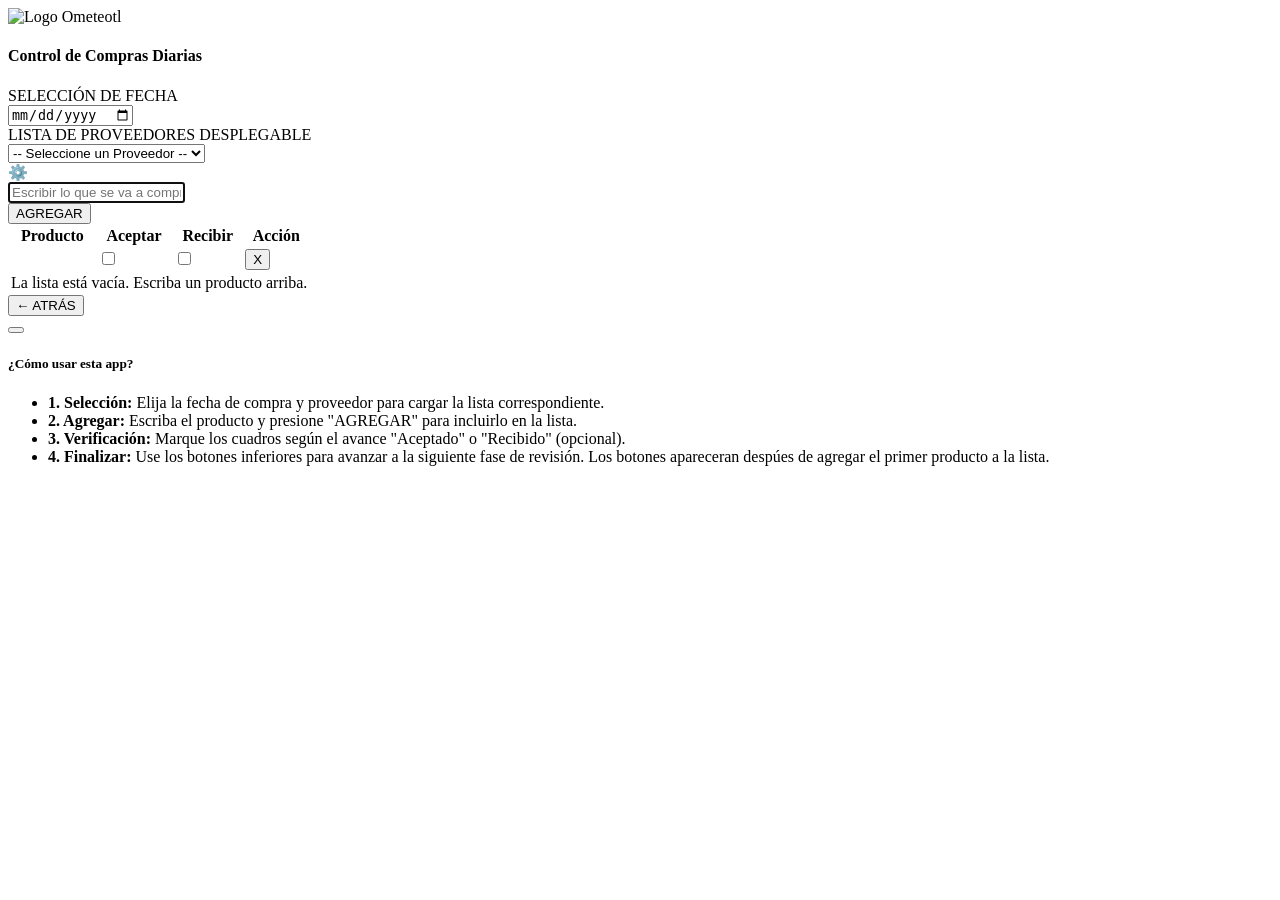
<file: src/main/resources/templates/index.html>
<!DOCTYPE html>
<html>
<head>
    <meta charset="UTF-8">
    <meta name="viewport" content="width=device-width, initial-scale=1.0, maximum-scale=1.0, user-scalable=no">
    
    <meta name="mobile-web-app-capable" content="yes">
    <meta name="apple-mobile-web-app-capable" content="yes">
    <meta name="theme-color" content="#212529"> <title>Ometeotl - Lista de Compras</title>
    
    <link rel="stylesheet" data-th-href="@{/css/bootstrap.min.css}">
    <link rel="stylesheet" data-th-href="@{/css/estilos.css}">
    <link rel="manifest" data-th-href="@{/manifest.json}">
    
    <link rel="icon" type="image/png" data-th-href="@{/logo.png}">
    <link rel="apple-touch-icon" data-th-href="@{/logo.png}">
    <link href="https://fonts.googleapis.com/css2?family=Roboto:wght@700&display=swap" rel="stylesheet">
</head>
<body class="p-4">

    <div class="container contenedor-principal">
        <div class="row">
            <div class="col-12 col-lg-7">
                <div class="bg-white p-4 rounded shadow-sm mb-4">

                    <div class="container bg-white p-4 rounded shadow-sm contenedor-principal">
                        <div class="d-flex align-items-center mb-4 borde-encabezado">
                            <img data-th-src="@{/logo.png}" alt="Logo" style="width: 27px; height: 27px; object-fit: contain;">
                            <span class="sello-ometeotl">Ometeotl</span>
                        </div>
                        <h4 class="text-center mb-4 text-secondary">Control de Compras Diarias</h4>

                        <form data-th-action="@{/}" method="get" class="mb-4">
                            <div class="mb-3">
                                <label class="form-label font-monospace fw-bold">SELECCIÓN DE FECHA</label>
                                <div class="col-7 col-md-3">
                                    <input type="date" name="fecha" class="form-control border-secondary border-2 shadow-sm" 
                                           data-th-value="${fechaSeleccionada}" onchange="this.form.submit()">
                                </div>
                            </div>

                            <div class="mb-3">
                                <label class="form-label font-monospace fw-bold">LISTA DE PROVEEDORES DESPLEGABLE</label>
                                <div class="col-md-6">
                                    <select name="proveedor" class="form-select border-secondary border-2 shadow-sm" onchange="this.form.submit()">
                                        <option value="">-- Seleccione un Proveedor --</option>
                                        <option data-th-each="prov : ${todosLosProveedores}"
                                                data-th-value="${prov}"
                                                data-th-text="${prov}"
                                                data-th-selected="${prov == proveedorSeleccionado}"></option>
                                    </select>
                                    <div class="mt-3 d-grid">
                                        <a data-th-href="@{/proveedores}" class="btn btn-outline-secondary fw-bold shadow-sm">
                                            ⚙️
                                        </a>
                                    </div>
                                </div>
                            </div>
                        </form>

                        <div data-th-if="${proveedorSeleccionado != null && !proveedorSeleccionado.isEmpty()}">

                            <div class="alert alert-info py-2" data-th-text="'Estado del Pedido: ' + ${listaActual.estado}">
                            </div>

                            <form data-th-if="${listaActual.estado == 'PENDIENTE'}" data-th-action="@{/producto/agregar}" method="post" class="mb-4">
                                <input type="hidden" name="fecha" data-th-value="${fechaSeleccionada}">
                                <input type="hidden" name="proveedor" data-th-value="${proveedorSeleccionado}">

                                <div class="row g-2">
                                    <div class="col-12 col-md-8">
                                        <input type="text" name="nombreProducto" class="form-control border-secondary border-2 shadow-sm" placeholder="Escribir lo que se va a comprar...">
                                    </div>

                                    <div class="col-12 col-md-4 d-grid pb-5">
                                        <button type="submit" class="btn btn-dark fw-bold">AGREGAR</button>
                                    </div>
                                </div>
                            </form>

                            <div class="table-responsive">
                                <table class="table text-center align-middle mb-0">
                                    <thead class="table-dark">
                                        <tr>
                                            <th>Producto</th>
                                            <th class="text-center columna-check">Aceptar</th>
                                            <th class="text-center columna-check">Recibir</th>
                                            <th data-th-if="${listaActual.estado == 'PENDIENTE'}" class="text-center columna-accion">Acción</th>
                                        </tr>
                                    </thead>
                                    <tbody>
                                        <tr data-th-each="prod : ${productos}">
                                            <td data-th-text="${prod.nombre}"></td>

                                            <td class="text-center">
                                                <form data-th-action="@{/producto/check/{id}(id=${prod.id})}" method="post">
                                                    <input type="hidden" name="tipo" value="aceptado">
                                                    <input type="hidden" name="fecha" data-th-value="${fechaSeleccionada}">
                                                    <input type="hidden" name="proveedor" data-th-value="${proveedorSeleccionado}">
                                                    <input type="checkbox" class="form-check-input border-secondary shadow-sm checkbox-gigante" 
                                                           data-th-checked="${prod.pedidoAceptado}" 
                                                           data-th-disabled="${listaActual.estado != 'PENDIENTE'}"
                                                           onchange="this.form.submit()">
                                                </form>
                                            </td>

                                            <td class="text-center">
                                                <form data-th-action="@{/producto/check/{id}(id=${prod.id})}" method="post">
                                                    <input type="hidden" name="tipo" value="recibido">
                                                    <input type="hidden" name="fecha" data-th-value="${fechaSeleccionada}">
                                                    <input type="hidden" name="proveedor" data-th-value="${proveedorSeleccionado}">
                                                    <input type="checkbox" class="form-check-input border-secondary shadow-sm checkbox-gigante" 
                                                           data-th-checked="${prod.recibidoFisico}" 
                                                           data-th-disabled="${listaActual.estado != 'PROCESADO'}"
                                                           onchange="this.form.submit()">
                                                </form>
                                            </td>

                                            <td data-th-if="${listaActual.estado == 'PENDIENTE'}" class="text-center">
                                                <form data-th-action="@{/producto/eliminar/{id}(id=${prod.id})}" method="post">
                                                    <input type="hidden" name="fecha" data-th-value="${fechaSeleccionada}">
                                                    <input type="hidden" name="proveedor" data-th-value="${proveedorSeleccionado}">
                                                    <button type="submit" class="btn btn-sm btn-danger">X</button>
                                                </form>
                                            </td>
                                        </tr>
                                        <tr data-th-if="${#lists.isEmpty(productos)}">
                                            <td colspan="4" class="text-center text-muted py-3">La lista está vacía. Escriba un producto arriba.</td>
                                        </tr>
                                    </tbody>
                                </table>
                            </div>

                            <div class="mt-4" data-th-if="${listaActual.id != null}">
                                <div class="row g-2">

                                    <div class="col-12 col-md-4 d-grid">
                                        <form data-th-action="@{/lista/regresar}" method="post" class="d-grid">
                                            <input type="hidden" name="listaId" data-th-value="${listaActual.id}">
                                            <input type="hidden" name="fecha" data-th-value="${fechaSeleccionada}">
                                            <input type="hidden" name="proveedor" data-th-value="${proveedorSeleccionado}">

                                            <button type="submit" class="btn btn-primary fw-bold text-white" 
                                                    data-th-disabled="${listaActual.estado == 'PENDIENTE'}">
                                                ← ATRÁS
                                            </button>
                                        </form>
                                    </div>

                                    <div class="col-12 col-md-8 d-grid">
                                        <form data-th-action="@{/lista/guardar}" method="post" class="d-grid">
                                            <input type="hidden" name="listaId" data-th-value="${listaActual.id}">
                                            <input type="hidden" name="fecha" data-th-value="${fechaSeleccionada}">
                                            <input type="hidden" name="proveedor" data-th-value="${proveedorSeleccionado}">

                                            <button type="submit" class="btn btn-success fw-bold py-3 py-md-1" 
                                                    data-th-text="${listaActual.estado == 'PENDIENTE' ? 'AVANZAR A FASE 2' : (listaActual.estado == 'PROCESADO' ? 'FINALIZAR PEDIDO (F3)' : 'PEDIDO SELLADO HISTÓRICO')} "
                                                    data-th-disabled="${listaActual.estado == 'ENTREGADO'}">    
                                            </button>
                                        </form>
                                    </div>

                                </div>
                            </div>

                        </div>
                    </div>
                </div>
            </div>

            <div class="col-12 col-lg-5">
                <div class="bg-light p-4 rounded shadow-sm border border-secondary">
                    <h5 class="fw-bold text-dark mb-3">¿Cómo usar esta app?</h5>
                    <ul class="text-secondary small">
                        <li class="mb-2"><strong>1. Selección:</strong> Elija la fecha de compra y proveedor para cargar la lista correspondiente.</li>
                        <li class="mb-2"><strong>2. Agregar:</strong> Escriba el producto y presione "AGREGAR" para incluirlo en la lista.</li>
                        <li class="mb-2"><strong>3. Verificación:</strong> Marque los cuadros según el avance "Aceptado" o "Recibido" (opcional).</li>
                        <li><strong>4. Finalizar:</strong> Use los botones inferiores para avanzar a la siguiente fase de revisión. Los botones
                                                            apareceran despúes de agregar el primer producto a la lista.</li>
                    </ul>
                </div>
            </div>
        </div>
    </div>
    
    <script data-th-src="@{/js/bootstrap.min.js}"></script>
    <script>
    // Esto detecta cuando la página carga y enfoca el campo de texto automáticamente
    window.onload = function() {
        document.querySelector('input[name="nombreProducto"]').focus();
    };
</script>
</body>
</html>
</file>
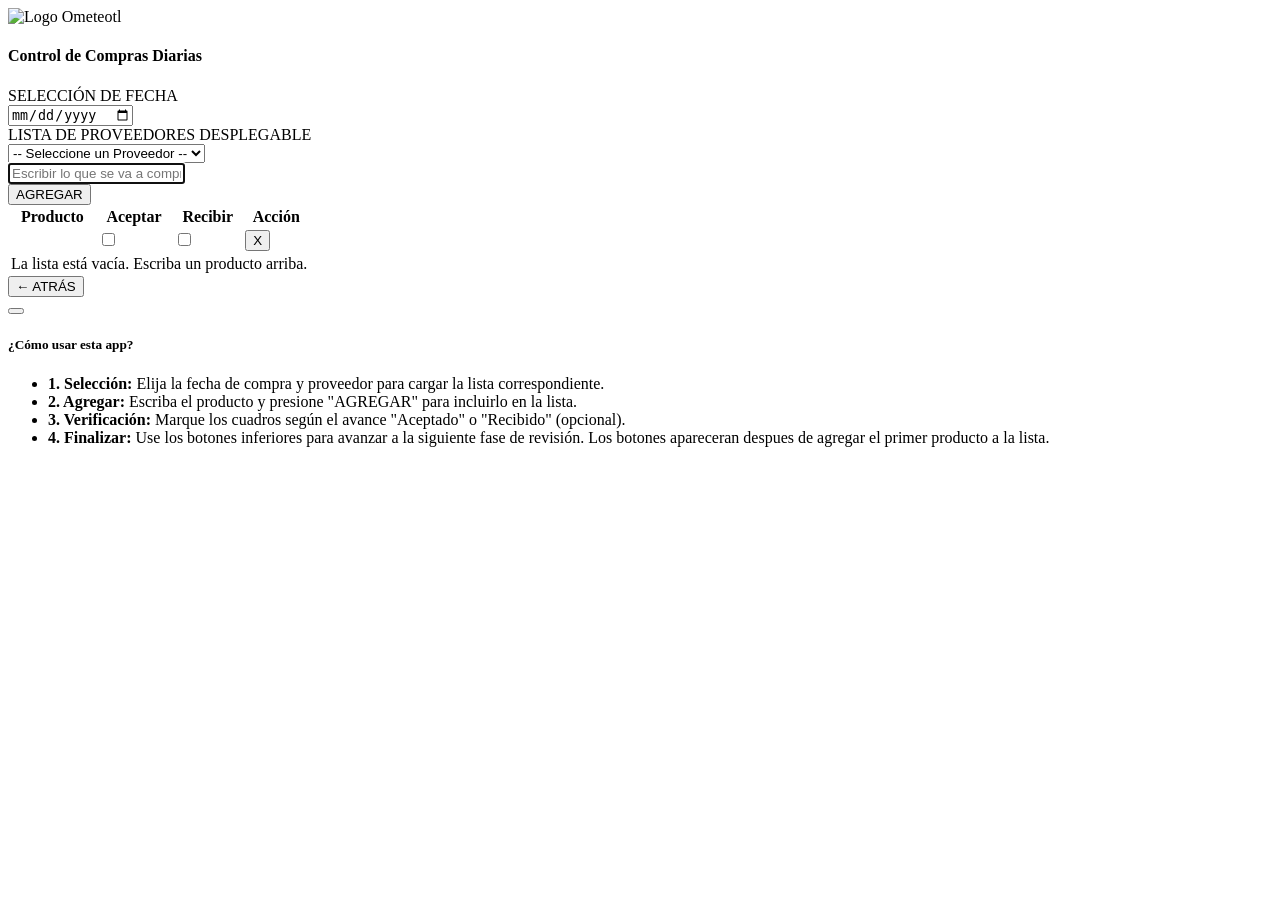
<file: Documents/Abarrotes/src/main/resources/templates/index.html>
<!DOCTYPE html>
<html>
<head>
    <meta charset="UTF-8">
    <meta name="viewport" content="width=device-width, initial-scale=1.0, maximum-scale=1.0, user-scalable=no">
    
    <meta name="mobile-web-app-capable" content="yes">
    <meta name="apple-mobile-web-app-capable" content="yes">
    <meta name="theme-color" content="#212529"> <title>Ometeotl - Lista de Compras</title>
    
    <link rel="stylesheet" data-th-href="@{/css/bootstrap.min.css}">
    <link rel="stylesheet" data-th-href="@{/css/estilos.css}">
    <link rel="manifest" data-th-href="@{/manifest.json}">
    
    <link rel="icon" type="image/png" data-th-href="@{/logo.png}">
    <link rel="apple-touch-icon" data-th-href="@{/logo.png}">
    <link href="https://fonts.googleapis.com/css2?family=Roboto:wght@700&display=swap" rel="stylesheet">
</head>
<body class="p-4">

    <div class="container contenedor-principal">
        <div class="row">
            <div class="col-12 col-lg-7">
                <div class="bg-white p-4 rounded shadow-sm mb-4">

                    <div class="container bg-white p-4 rounded shadow-sm contenedor-principal">
                        <div class="d-flex align-items-center mb-4 borde-encabezado">
                            <img data-th-src="@{/logo.png}" alt="Logo" style="width: 27px; height: 27px; object-fit: contain;">
                            <span class="sello-ometeotl">Ometeotl</span>
                        </div>
                        <h4 class="text-center mb-4 text-secondary">Control de Compras Diarias</h4>

                        <form data-th-action="@{/}" method="get" class="mb-4">
                            <div class="mb-3">
                                <label class="form-label font-monospace fw-bold">SELECCIÓN DE FECHA</label>
                                <div class="col-7 col-md-3">
                                    <input type="date" name="fecha" class="form-control border-secondary border-2 shadow-sm" 
                                           data-th-value="${fechaSeleccionada}" onchange="this.form.submit()">
                                </div>
                            </div>

                            <div class="mb-3">
                                <label class="form-label font-monospace fw-bold">LISTA DE PROVEEDORES DESPLEGABLE</label>
                                <div class="col-md-6">
                                    <select name="proveedor" class="form-select border-secondary border-2 shadow-sm" onchange="this.form.submit()">
                                        <option value="">-- Seleccione un Proveedor --</option>
                                        <option data-th-each="prov : ${todosLosProveedores}" 
                                                data-th-value="${prov}" 
                                                data-th-text="${prov}"
                                                data-th-selected="${prov == proveedorSeleccionado}"></option>
                                    </select>
                                </div>
                            </div>
                        </form>

                        <div data-th-if="${proveedorSeleccionado != null && !proveedorSeleccionado.isEmpty()}">

                            <div class="alert alert-info py-2" data-th-text="'Estado del Pedido: ' + ${listaActual.estado}">
                            </div>

                            <form data-th-if="${listaActual.estado == 'PENDIENTE'}" data-th-action="@{/producto/agregar}" method="post" class="mb-4">
                                <input type="hidden" name="fecha" data-th-value="${fechaSeleccionada}">
                                <input type="hidden" name="proveedor" data-th-value="${proveedorSeleccionado}">

                                <div class="row g-2">
                                    <div class="col-12 col-md-8">
                                        <input type="text" name="nombreProducto" class="form-control border-secondary border-2 shadow-sm" placeholder="Escribir lo que se va a comprar...">
                                    </div>

                                    <div class="col-12 col-md-4 d-grid pb-5">
                                        <button type="submit" class="btn btn-dark fw-bold">AGREGAR</button>
                                    </div>
                                </div>
                            </form>

                            <div class="table-responsive">
                                <table class="table text-center align-middle mb-0">
                                    <thead class="table-dark">
                                        <tr>
                                            <th>Producto</th>
                                            <th class="text-center columna-check">Aceptar</th>
                                            <th class="text-center columna-check">Recibir</th>
                                            <th data-th-if="${listaActual.estado == 'PENDIENTE'}" class="text-center columna-accion">Acción</th>
                                        </tr>
                                    </thead>
                                    <tbody>
                                        <tr data-th-each="prod : ${productos}">
                                            <td data-th-text="${prod.nombre}"></td>

                                            <td class="text-center">
                                                <form data-th-action="@{/producto/check/{id}(id=${prod.id})}" method="post">
                                                    <input type="hidden" name="tipo" value="aceptado">
                                                    <input type="hidden" name="fecha" data-th-value="${fechaSeleccionada}">
                                                    <input type="hidden" name="proveedor" data-th-value="${proveedorSeleccionado}">
                                                    <input type="checkbox" class="form-check-input border-secondary shadow-sm checkbox-gigante" 
                                                           data-th-checked="${prod.pedidoAceptado}" 
                                                           data-th-disabled="${listaActual.estado != 'PENDIENTE'}"
                                                           onchange="this.form.submit()">
                                                </form>
                                            </td>

                                            <td class="text-center">
                                                <form data-th-action="@{/producto/check/{id}(id=${prod.id})}" method="post">
                                                    <input type="hidden" name="tipo" value="recibido">
                                                    <input type="hidden" name="fecha" data-th-value="${fechaSeleccionada}">
                                                    <input type="hidden" name="proveedor" data-th-value="${proveedorSeleccionado}">
                                                    <input type="checkbox" class="form-check-input border-secondary shadow-sm checkbox-gigante" 
                                                           data-th-checked="${prod.recibidoFisico}" 
                                                           data-th-disabled="${listaActual.estado != 'PROCESADO'}"
                                                           onchange="this.form.submit()">
                                                </form>
                                            </td>

                                            <td data-th-if="${listaActual.estado == 'PENDIENTE'}" class="text-center">
                                                <form data-th-action="@{/producto/eliminar/{id}(id=${prod.id})}" method="post">
                                                    <input type="hidden" name="fecha" data-th-value="${fechaSeleccionada}">
                                                    <input type="hidden" name="proveedor" data-th-value="${proveedorSeleccionado}">
                                                    <button type="submit" class="btn btn-sm btn-danger">X</button>
                                                </form>
                                            </td>
                                        </tr>
                                        <tr data-th-if="${#lists.isEmpty(productos)}">
                                            <td colspan="4" class="text-center text-muted py-3">La lista está vacía. Escriba un producto arriba.</td>
                                        </tr>
                                    </tbody>
                                </table>
                            </div>

                            <div class="mt-4" data-th-if="${listaActual.id != null}">
                                <div class="row g-2">

                                    <div class="col-12 col-md-4 d-grid">
                                        <form data-th-action="@{/lista/regresar}" method="post" class="d-grid">
                                            <input type="hidden" name="listaId" data-th-value="${listaActual.id}">
                                            <input type="hidden" name="fecha" data-th-value="${fechaSeleccionada}">
                                            <input type="hidden" name="proveedor" data-th-value="${proveedorSeleccionado}">

                                            <button type="submit" class="btn btn-primary fw-bold text-white" 
                                                    data-th-disabled="${listaActual.estado == 'PENDIENTE'}">
                                                ← ATRÁS
                                            </button>
                                        </form>
                                    </div>

                                    <div class="col-12 col-md-8 d-grid">
                                        <form data-th-action="@{/lista/guardar}" method="post" class="d-grid">
                                            <input type="hidden" name="listaId" data-th-value="${listaActual.id}">
                                            <input type="hidden" name="fecha" data-th-value="${fechaSeleccionada}">
                                            <input type="hidden" name="proveedor" data-th-value="${proveedorSeleccionado}">

                                            <button type="submit" class="btn btn-success fw-bold py-3 py-md-1" 
                                                    data-th-text="${listaActual.estado == 'PENDIENTE' ? 'AVANZAR A FASE 2' : (listaActual.estado == 'PROCESADO' ? 'FINALIZAR PEDIDO (F3)' : 'PEDIDO SELLADO HISTÓRICO')} "
                                                    data-th-disabled="${listaActual.estado == 'ENTREGADO'}">    
                                            </button>
                                        </form>
                                    </div>

                                </div>
                            </div>

                        </div>
                    </div>
                </div>
            </div>

            <div class="col-12 col-lg-5">
                <div class="bg-light p-4 rounded shadow-sm border border-secondary">
                    <h5 class="fw-bold text-dark mb-3">¿Cómo usar esta app?</h5>
                    <ul class="text-secondary small">
                        <li class="mb-2"><strong>1. Selección:</strong> Elija la fecha de compra y proveedor para cargar la lista correspondiente.</li>
                        <li class="mb-2"><strong>2. Agregar:</strong> Escriba el producto y presione "AGREGAR" para incluirlo en la lista.</li>
                        <li class="mb-2"><strong>3. Verificación:</strong> Marque los cuadros según el avance "Aceptado" o "Recibido" (opcional).</li>
                        <li><strong>4. Finalizar:</strong> Use los botones inferiores para avanzar a la siguiente fase de revisión. Los botones
                                                            apareceran despues de agregar el primer producto a la lista.</li>
                    </ul>
                </div>
            </div>
        </div>
    </div>
    
    <script data-th-src="@{/js/bootstrap.min.js}"></script>
    <script>
    // Esto detecta cuando la página carga y enfoca el campo de texto automáticamente
    window.onload = function() {
        document.querySelector('input[name="nombreProducto"]').focus();
    };
</script>
</body>
</html>
</file>
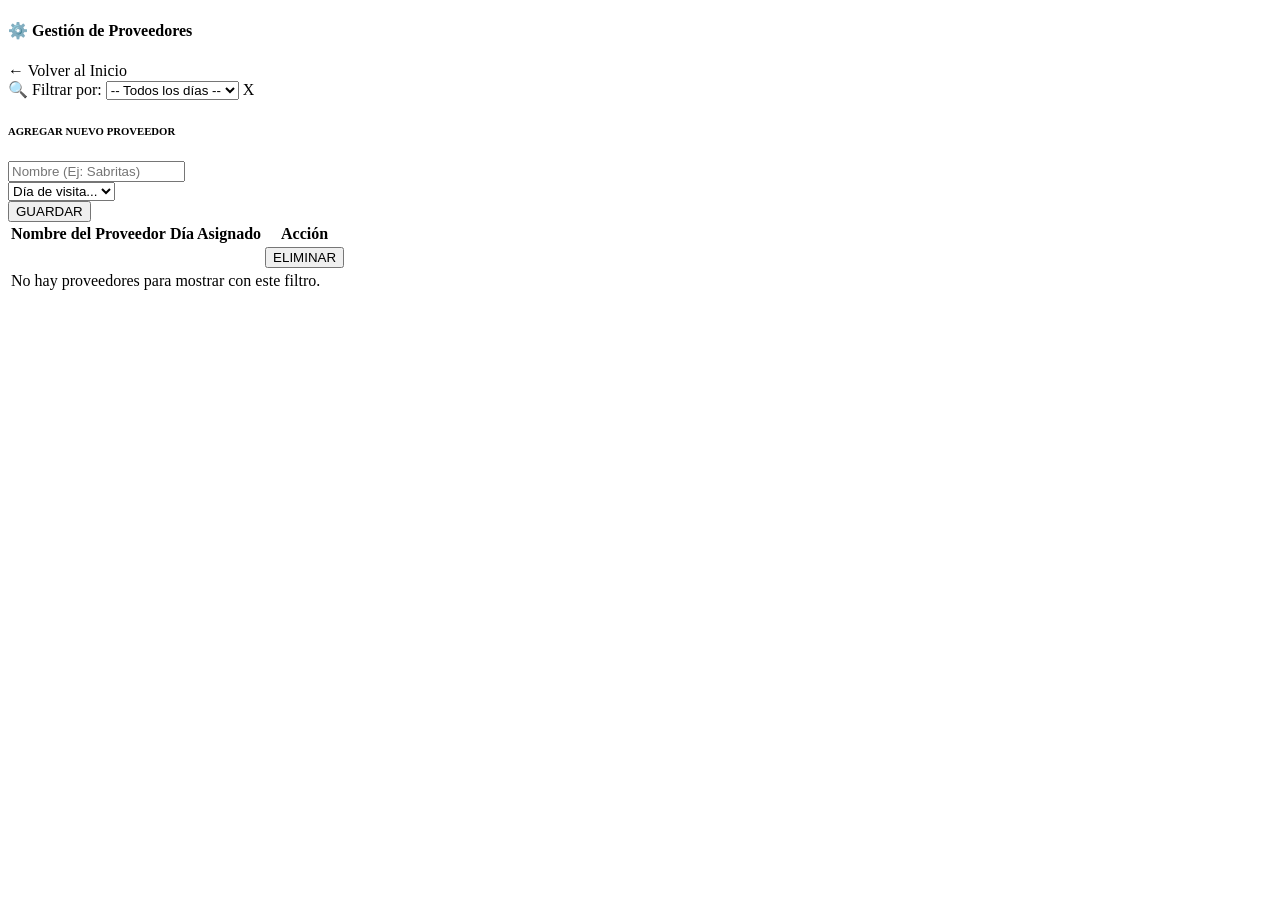
<file: src/main/resources/templates/proveedores.html>
<!DOCTYPE html>
<html xmlns:th="http://www.thymeleaf.org">
<head>
    <meta charset="UTF-8">
    <meta name="viewport" content="width=device-width, initial-scale=1.0, maximum-scale=1.0, user-scalable=no">
    <title>Administrar Proveedores - Ometeotl</title>

    <link rel="stylesheet" data-th-href="@{/css/bootstrap.min.css}">
    <link rel="stylesheet" data-th-href="@{/css/estilos.css}">
    <link href="https://fonts.googleapis.com/css2?family=Roboto:wght@700&display=swap" rel="stylesheet">
</head>
<body class="p-4 bg-light">

<div class="container">
    <div class="row justify-content-center">
        <div class="col-12 col-lg-8">
            <div class="bg-white p-4 rounded shadow-sm border border-secondary">

                <div class="d-flex justify-content-between align-items-center mb-4">
                    <h4 class="text-secondary mb-0 fw-bold">⚙️ Gestión de Proveedores</h4>
                    <a data-th-href="@{/}" class="btn btn-outline-dark fw-bold">← Volver al Inicio</a>
                </div>
                <div class="bg-light p-3 border rounded shadow-sm mb-3">
                    <form data-th-action="@{/proveedores}" method="get" class="d-flex align-items-center gap-2">
                        <label class="fw-bold text-secondary text-nowrap mb-0">🔍 Filtrar por:</label>
                        <select name="diaFiltro" class="form-select border-secondary fw-bold text-secondary" onchange="this.form.submit()">
                            <option value="">-- Todos los días --</option>
                            <option value="MONDAY" data-th-selected="${diaFiltro == 'MONDAY'}">Lunes</option>
                            <option value="TUESDAY" data-th-selected="${diaFiltro == 'TUESDAY'}">Martes</option>
                            <option value="WEDNESDAY" data-th-selected="${diaFiltro == 'WEDNESDAY'}">Miércoles</option>
                            <option value="THURSDAY" data-th-selected="${diaFiltro == 'THURSDAY'}">Jueves</option>
                            <option value="FRIDAY" data-th-selected="${diaFiltro == 'FRIDAY'}">Viernes</option>
                            <option value="SATURDAY" data-th-selected="${diaFiltro == 'SATURDAY'}">Sábado</option>
                            <option value="SUNDAY" data-th-selected="${diaFiltro == 'SUNDAY'}">Domingo</option>
                        </select>
                        <a data-th-href="@{/proveedores}" class="btn btn-outline-danger fw-bold" data-th-if="${diaFiltro != null and !diaFiltro.isEmpty()}">X</a>
                    </form>
                </div>
                <form data-th-action="@{/proveedores/agregar}" method="post" class="mb-4 bg-light p-3 border rounded shadow-sm">
                    <h6 class="fw-bold mb-3 font-monospace">AGREGAR NUEVO PROVEEDOR</h6>
                    <div class="row g-2">
                        <div class="col-12 col-md-5">
                            <input type="text" name="nombre" class="form-control border-secondary" placeholder="Nombre (Ej: Sabritas)" required>
                        </div>
                        <div class="col-12 col-md-4">
                            <select name="diaSemana" class="form-select border-secondary" required>
                                <option value="">Día de visita...</option>
                                <option value="MONDAY">Lunes</option>
                                <option value="TUESDAY">Martes</option>
                                <option value="WEDNESDAY">Miércoles</option>
                                <option value="THURSDAY">Jueves</option>
                                <option value="FRIDAY">Viernes</option>
                                <option value="SATURDAY">Sábado</option>
                                <option value="SUNDAY">Domingo</option>
                            </select>
                        </div>
                        <div class="col-12 col-md-3 d-grid">
                            <button type="submit" class="btn btn-primary fw-bold">GUARDAR</button>
                        </div>
                    </div>
                </form>
                <div class="table-responsive">
                    <table class="table table-hover align-middle text-center mb-0 shadow-sm border">
                        <thead class="table-dark">
                        <tr>
                            <th>Nombre del Proveedor</th>
                            <th>Día Asignado</th>
                            <th>Acción</th>
                        </tr>
                        </thead>
                        <tbody>
                        <tr data-th-each="prov : ${proveedores}">
                            <td data-th-text="${prov.nombre}" class="fw-bold"></td>

                            <td data-th-text="${prov.diaSemana == 'MONDAY' ? 'Lunes' :
                                                      (prov.diaSemana == 'TUESDAY' ? 'Martes' :
                                                      (prov.diaSemana == 'WEDNESDAY' ? 'Miércoles' :
                                                      (prov.diaSemana == 'THURSDAY' ? 'Jueves' :
                                                      (prov.diaSemana == 'FRIDAY' ? 'Viernes' :
                                                      (prov.diaSemana == 'SATURDAY' ? 'Sábado' : 'Domingo')))))}"></td>

                            <td>
                                <form data-th-action="@{/proveedores/eliminar/{id}(id=${prov.id})}" method="post">
                                    <button type="submit" class="btn btn-sm btn-danger fw-bold" onclick="return confirm('¿Seguro que desea eliminar a este proveedor definitivamente?');">ELIMINAR</button>
                                </form>
                            </td>
                        </tr>
                        <tr data-th-if="${#lists.isEmpty(proveedores)}">
                            <td colspan="3" class="text-muted py-4">No hay proveedores para mostrar con este filtro.</td>
                        </tr>
                        </tbody>
                    </table>
                </div>
            </div>
        </div>
    </div>
</div>

</body>
</html>
</file>
